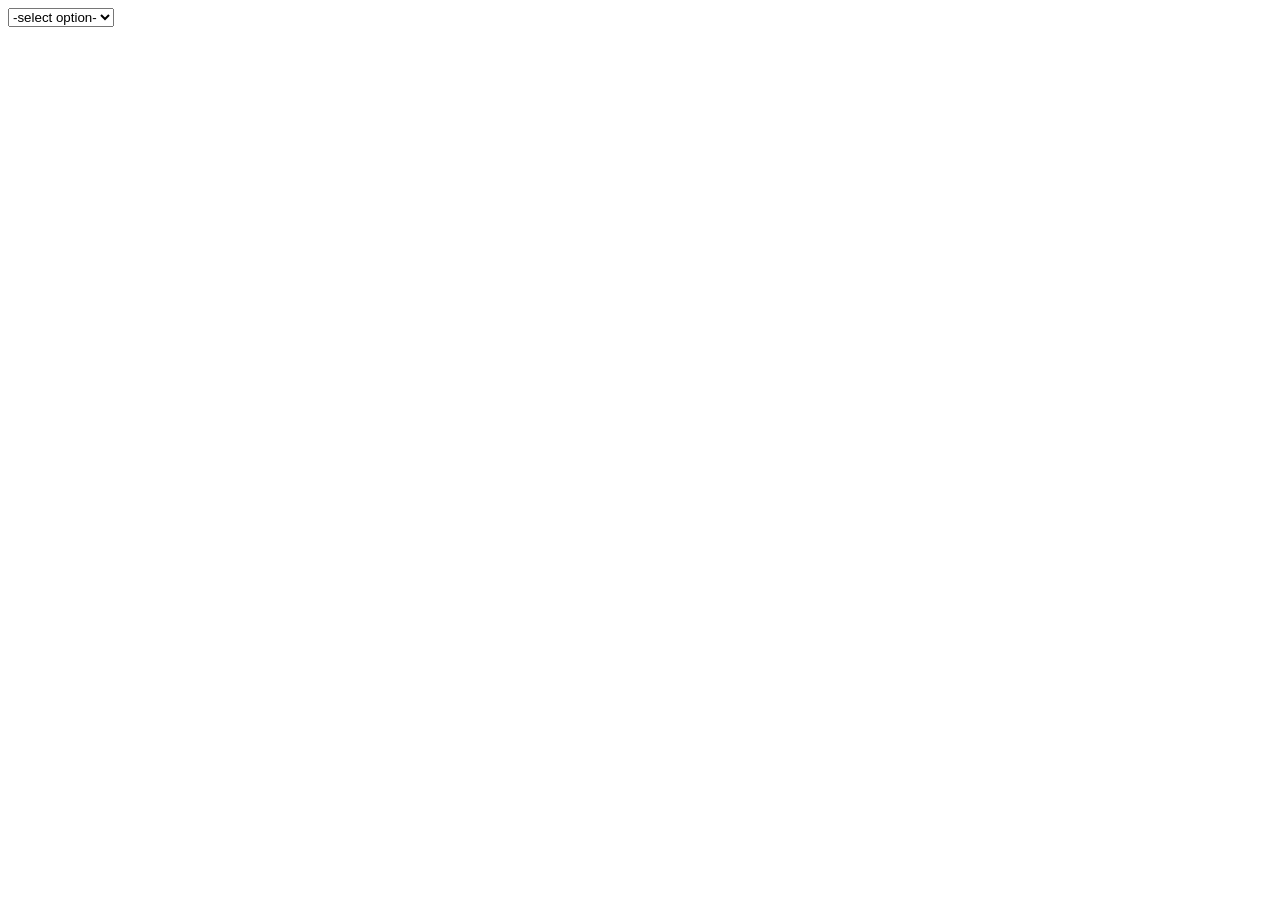
<file: day1/index.html>
<!DOCTYPE html>
<html lang="en">
<head>
    <meta charset="UTF-8">
    <meta name="viewport" content="width=device-width, initial-scale=1.0">
    <title>Document</title>
</head>
<body>
    <select value="course">
        <option value=""> -select option-</option>
        <option value="">CSE</option>
        <option value="">CE</option>
        <option value="">EC</option>
        <option value="">ITI</option>
        <option value="">AI</option>
    </select>
    
</body>
</html>
</file>
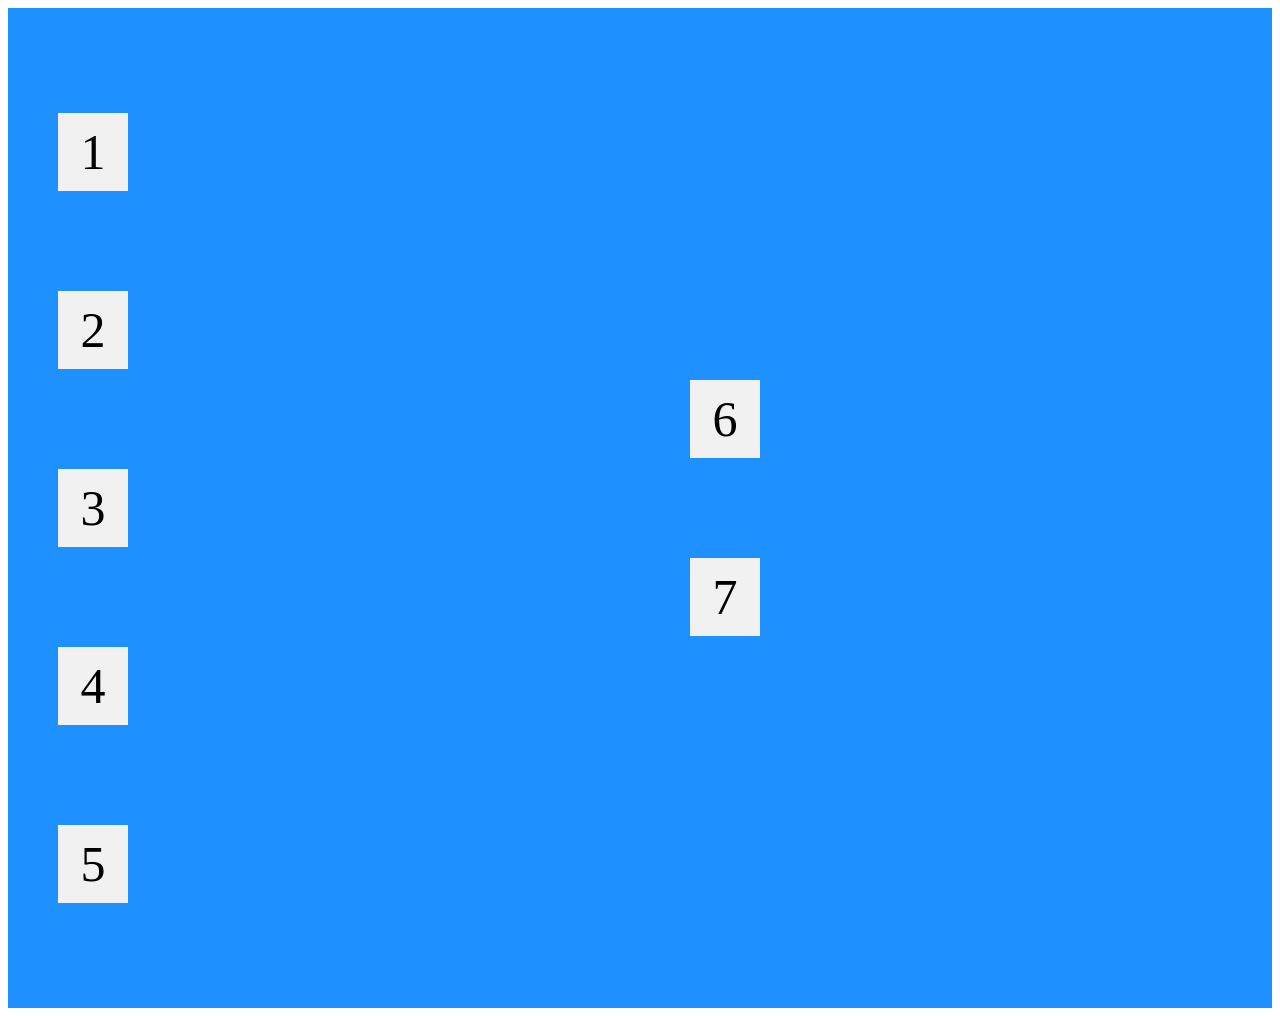
<file: shadow/index.html>
<!DOCTYPE html>
<html lang="en">
<head>
    <meta charset="UTF-8">
    <meta name="viewport" content="width=device-width, initial-scale=1.0">
    <title>Document</title>
    <link rel="stylesheet" href="style.css"></link>
</head>
<body>
    <div class="container">
  <div>1</div>
  <div>2</div>
  <div>3</div>
  <div>4</div>
   <div>5</div>
    <div>6</div> <div>7</div>




  
</div>
    
    
</body>
</html>
</file>
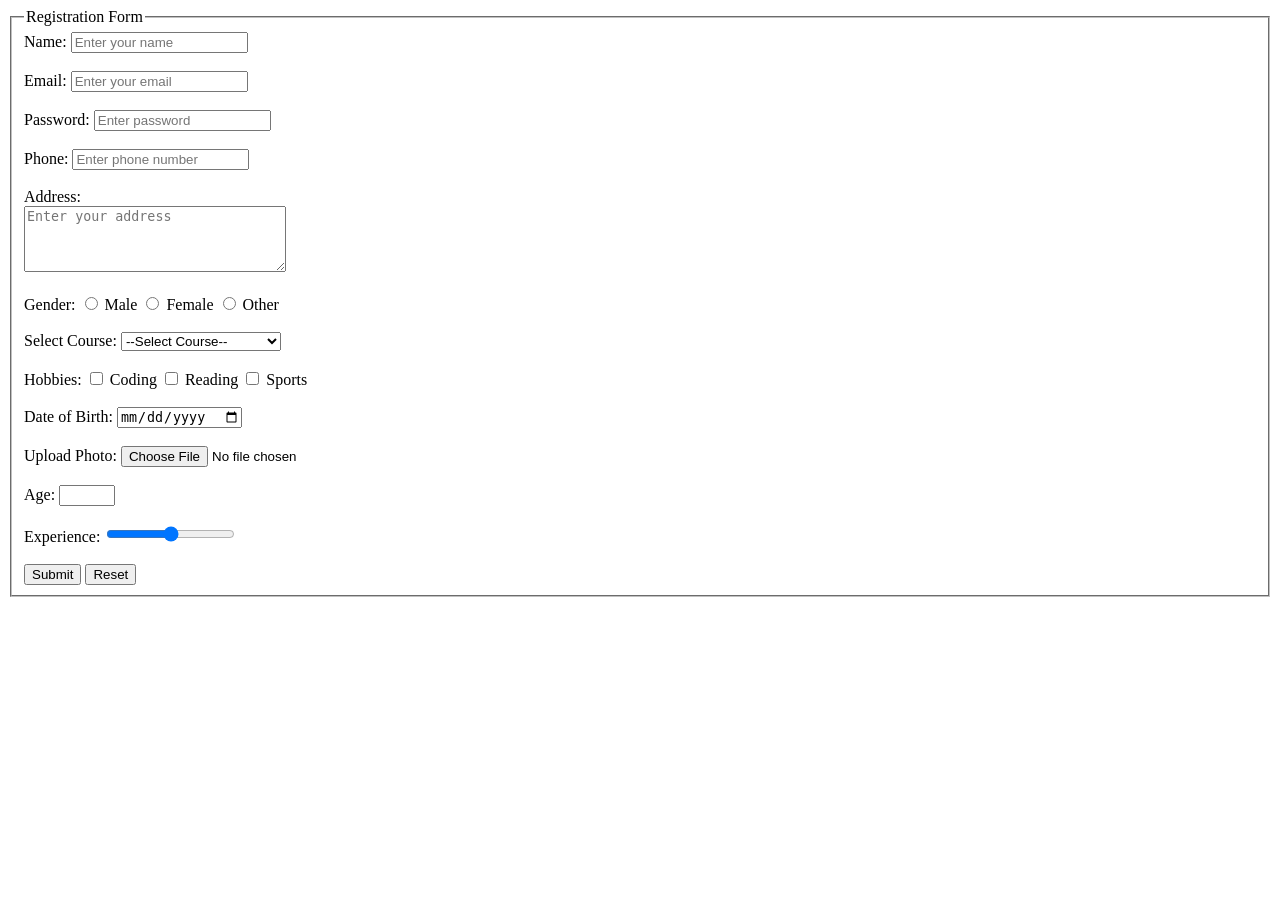
<file: day1/form.html>
<!DOCTYPE html>
<html>
<head>
    <title>HTML Registration Form</title>
</head>

<body>

    <form>

         <fieldset>
            <legend>Registration Form</legend>
            <label for="name">Name:</label>
            <input type="text" id="name" name="name" placeholder="Enter your name">
            <br><br>
            
            
            <label for="email">Email:</label>
            <input type="email" id="email" name="email" placeholder="Enter your email">
            <br><br>
            
            
            <label for="password">Password:</label>
            <input type="password" id="password" name="password" placeholder="Enter password">
            <br><br>
            
            
            <label for="phone">Phone:</label>
            <input type="tel" id="phone" name="phone" placeholder="Enter phone number">
            <br><br>
            
            
            <label for="address">Address:</label>
            <br>
            <textarea id="address" name="address" rows="4" cols="30"
            placeholder="Enter your address"></textarea>
            <br><br>
            
            
            <label>Gender:</label>
            
            <input type="radio" id="male" name="gender" value="male">
            <label for="male">Male</label>
            
            <input type="radio" id="female" name="gender" value="female">
            <label for="female">Female</label>
            
            <input type="radio" id="other" name="gender" value="other">
            <label for="other">Other</label>
            
            <br><br>
            
            
            <label for="course">Select Course:</label>
            
            <select id="course" name="course">
                <option value="">--Select Course--</option>
                <option value="cse">Computer Science</option>
                <option value="it">Information Technology</option>
                <option value="ece">Electronics</option>
                <option value="me">Mechanical</option>
            </select>
            
            <br><br>
            
            
            <label>Hobbies:</label>
            
            <input type="checkbox" id="coding" name="hobby" value="coding">
            <label for="coding">Coding</label>
            
            <input type="checkbox" id="reading" name="hobby" value="reading">
            <label for="reading">Reading</label>
            
            <input type="checkbox" id="sports" name="hobby" value="sports">
            <label for="sports">Sports</label>
            
            <br><br>
            
            
            <label for="dob">Date of Birth:</label>
            <input type="date" id="dob" name="dob">
            
            <br><br>
            
            
            <label for="photo">Upload Photo:</label>
            <input type="file" id="photo" name="photo">
            
            <br><br>
            
            
            <label for="age">Age:</label>
            <input type="number" id="age" name="age" min="1" max="100">
            
            <br><br>
            
            <label for="experience">Experience:</label>
            <input type="range" id="experience" name="experience" min="0" max="100">
            
            <br><br>
            
            
            <input type="submit" value="Submit">
            
            
            <input type="reset" value="Reset">
            
        </form>
    </fieldset>
        
    </body>
    </html>
</file>
<file: shadow/style.css>
.container {
  display: flex;
  flex-direction: column;
   background-color: DodgerBlue;
  align-items: stretch ;
  height: 1000px;
  justify-content:center;
  flex-wrap:wrap

}

.container div {
  background-color: #f1f1f1;
  width: 50px;
  margin: 50px;
  padding: 10px;
  text-align: center;  
  font-size: 50px;
  
}
</file>
